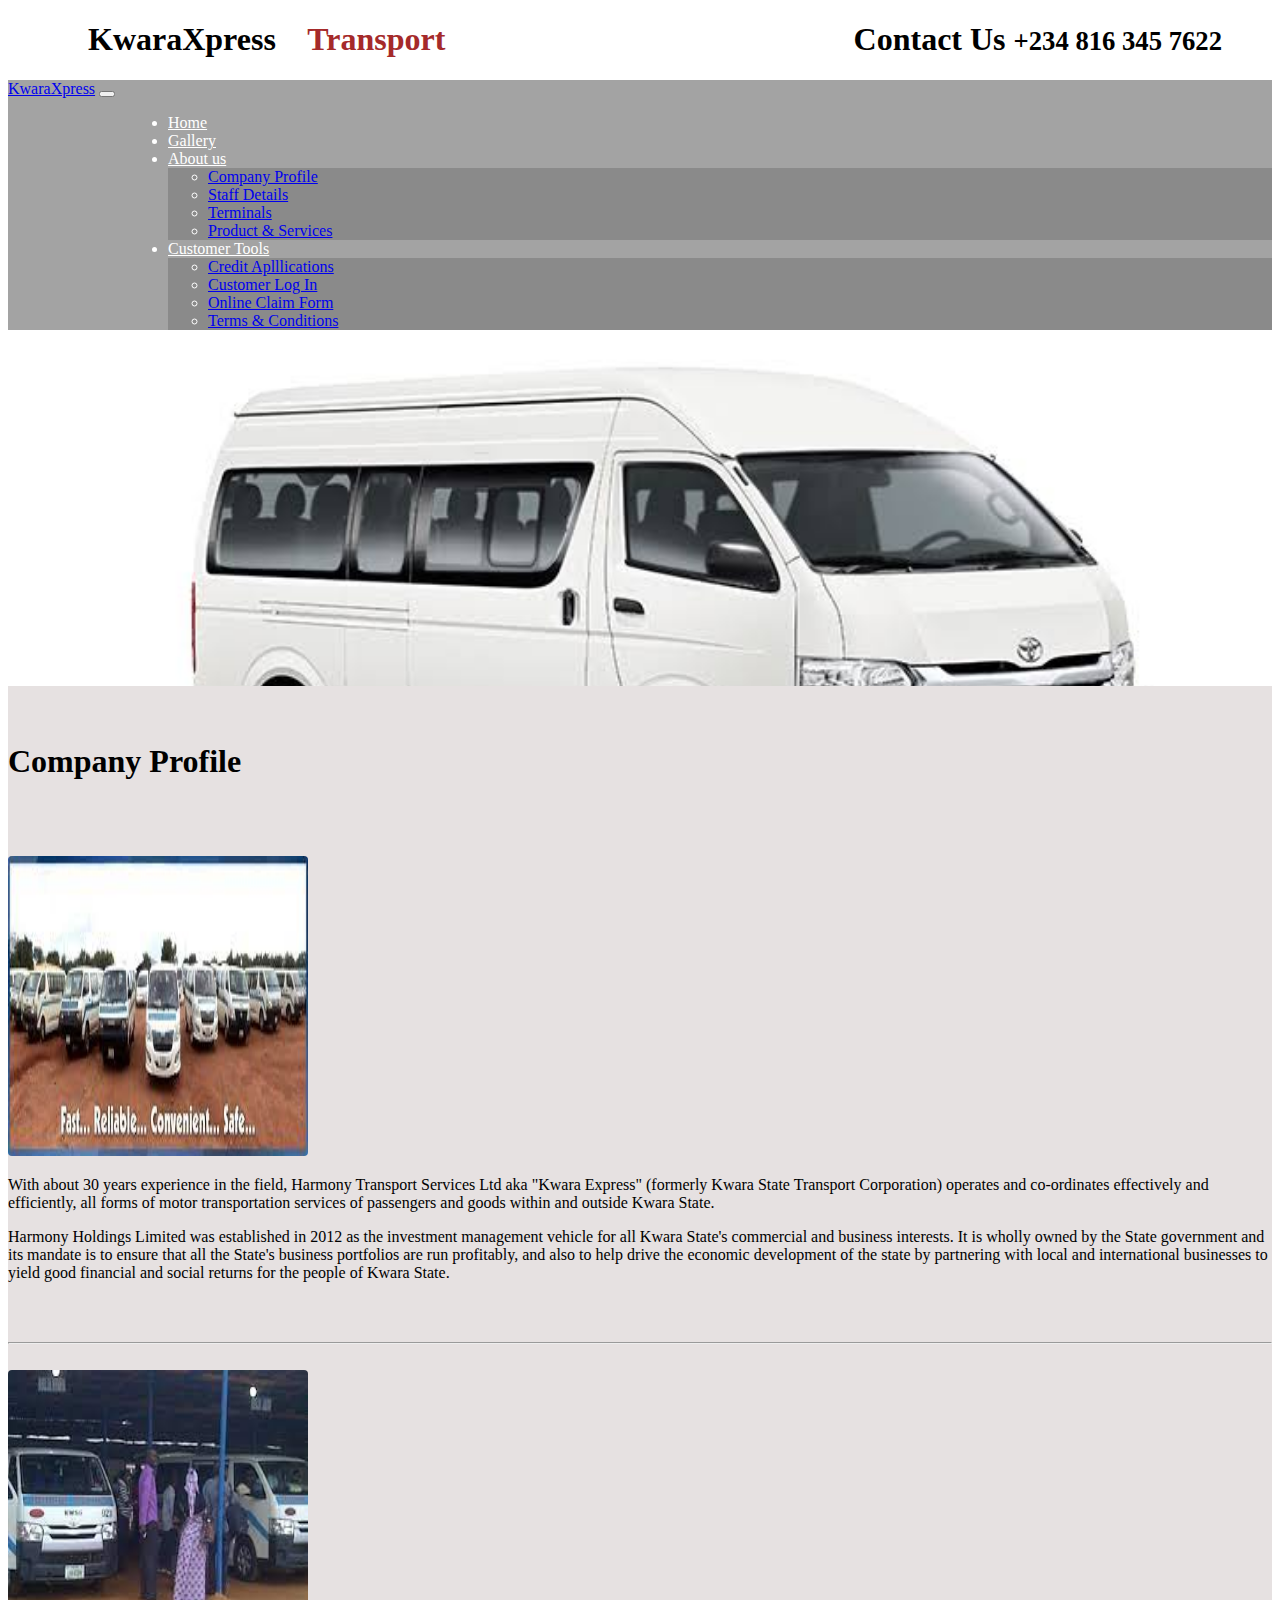
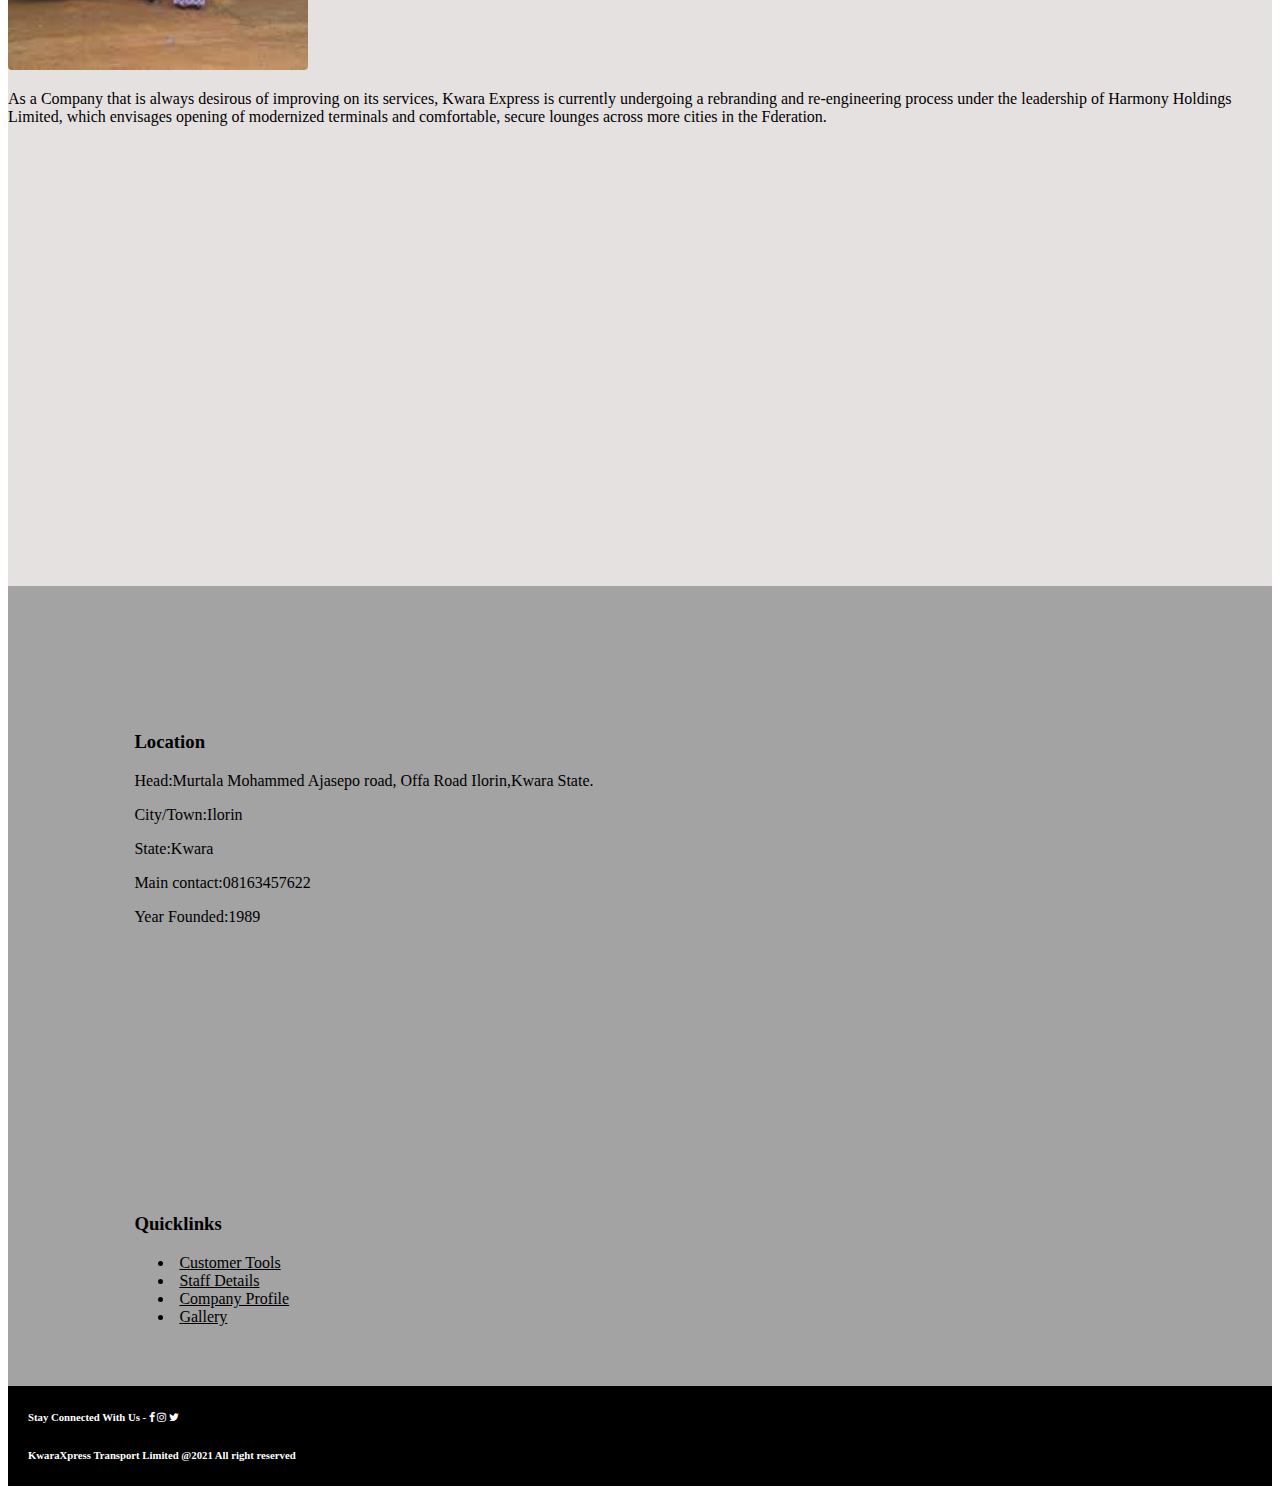
<file: companyprofile.html>
<!DOCTYPE html>
<html lang="en">
<head>
    <meta charset="UTF-8">
    <meta http-equiv="X-UA-Compatible" content="IE=edge">
    <meta name="viewport" content="width=device-width, initial-scale=1.0">
<title>KwaraXpress Transport</title>
<link rel="stylesheet" href="css/font-awesome-4.7.0/css/font-awesome.css">
<link rel="stylesheet" href="https://cdn.jsdelivr.net/npm/bootstrap@5.0.2/dist/css/bootstrap.min.css" integrity="sha384-EVSTQN3/azprG1Anm3QDgpJLIm9Nao0Yz1ztcQTwFspd3yD65VohhpuuCOmLASjC" crossorigin="anonymous">
<script src="https://cdn.jsdelivr.net/npm/bootstrap@5.0.2/dist/js/bootstrap.min.js" integrity="sha384-cVKIPhGWiC2Al4u+LWgxfKTRIcfu0JTxR+EQDz/bgldoEyl4H0zUF0QKbrJ0EcQF" crossorigin="anonymous"></script>

<style>
  .navbar{
    background-color:  rgba(128, 128, 128, 0.726);
  }
  .nav-item{
    margin-left: 120px;
    color: white; 
  }
  .nav-link{
     color: white;
  }
  .contact{
    margin-right:50px;
    float: right;
    margin-right: 50px;
  }
  .logo-text{
    margin-left: 80px;
    color: black;
  }
  .logo-text1{
    color:brown;
  }
  @media only screen and (max-width: 600px) {
    .top-nav{
      display: none;
    }
  }
  @media only screen and (max-width: 600px) {
    .footer-text{
      text-align: center;
    }
}
  .dropdown-menu{
    background-color: rgba(128, 128, 128, 0.726);
  }
  #sliderDiv{
    /* background-image: linear-gradient(to bottom, rgba(245,246,252,0.52),rgba(117,19,93,0.73)), url('pictures/tr1.jpg'); */
    background-image: url('pictures/wap_1.jpg');
    margin:auto;
    padding: 20px;
    width: 100%;
    height: 300px;
    object-fit: cover;
    background-repeat: no-repeat;
    background-size: cover;
}
.footer {
  height:100px;
  background-color:  black;
  color: white;
  overflow: hidden  !important;
}
.nav-ink{
     color: black;
     padding: 5px;
}
</style>
</head>
<body>
  <!--top nav-->
  <div class="top-nav">
      <h1 class="logo-text">KwaraXpress &nbsp;&nbsp;
        <span style="color:brown;">Transport</span>
        <span class="contact" >Contact Us <small class="text text-danger">+234 816 345 7622</small></span>
      </h1>
  </div>
  <!--second nav-->
  <nav class="navbar navbar-expand-lg navbar-light">
    <div class="container-fluid">
      <a class="navbar-brand" href="#">KwaraXpress</a>
      <button class="navbar-toggler" type="button" data-bs-toggle="collapse" data-bs-target="#navbarSupportedContent" aria-controls="navbarSupportedContent" aria-expanded="false" aria-label="Toggle navigation">
        <span class="navbar-toggler-icon"></span>
      </button>
      <div class="collapse navbar-collapse" id="navbarSupportedContent">
        <ul class="navbar-nav me-auto mb-2 mb-lg-0">
          <li class="nav-item">
            <a class="nav-link active" aria-current="page" href="Index.html" style="color: white;">Home</a>
          </li>
          <li class="nav-item">
            <a class="nav-link" href="Gallery.html" style="color: white;">Gallery</a>
          </li>
          <li class="nav-item dropdown">
            <a class="nav-link dropdown-toggle" href="#" id="navbarDropdown" style="color: white;" role="button" data-bs-toggle="dropdown" aria-expanded="false">
              About us
            </a>
            <ul class="dropdown-menu" aria-labelledby="navbarDropdown">
              <li><a class="dropdown-item" href="companyprofile.html">Company Profile</a></li>
              <li><a class="dropdown-item" href="staffdetails.html">Staff Details</a></li>
              <li><a class="dropdown-item" href="Terminals.html">Terminals</a></li>
              <li><a class="dropdown-item" href="products$services.html">Product & Services</a></li>
            </ul>
          </li>
          <li class="nav-item dropdown">
            <a class="nav-link dropdown-toggle" href="#" style="color: white;" id="navbarDropdown" role="button" data-bs-toggle="dropdown" aria-expanded="false">
              Customer Tools
            </a>
            <ul class="dropdown-menu" aria-labelledby="navbarDropdown">
              <li><a class="dropdown-item" href="#">Credit Aplllications</a></li>
              <li><a class="dropdown-item" href="#">Customer Log In</a></li>
              <li><a class="dropdown-item" href="#">Online Claim Form</a></li>
              <li><a class="dropdown-item" href="#">Terms & Conditions</a></li>
            </ul>
          </li>
        </ul>
      </div>
    </div>
  </nav>
  <!--second nav ends-->

 
  <section style="background-color: #79bff8;">
  <div class="col-12" id="sliderDiv">
      </div> 
</section>

<section style="background-color: rgb(230, 225, 225); height: 1500px; ">
  <div><br><br>
      <h1 class="text text-center">Company Profile</h1><br><br><br>
      <div class="container">
        <div class="row">
          <div class="col-lg-4">
                    <img src="pictures/kexpress.jfif" style="width: 300px; height: 300px; border-radius: 4px;">
                </div>
                <div class="col-lg-6">
                    <p>
                        With about 30 years experience in the field, Harmony Transport Services Ltd aka "Kwara Express" (formerly Kwara State Transport Corporation) operates and co-ordinates effectively and efficiently, all forms of motor transportation services of passengers and goods within and outside Kwara State.


                 <p>
                    Harmony Holdings Limited was established in 2012 as the investment management vehicle for all Kwara State's commercial and business interests. It is wholly owned by the State government and its mandate is to ensure that all the State's business portfolios are run profitably, and also to help drive the economic development of the state by partnering with local and international businesses to yield good financial and social returns for the people of Kwara State.
                    </p>
                   
                </div>
                </div><br><br>
                <hr style="background-color: black;"><br>
                <div class="row">
                    <div class="col-lg-4">
                        <img src="pictures/expre.jfif" style="height: 300px; width: 300px; border-radius: 4px;">
                   </div>
                           <div class="col-lg-6">
                    <p>
                      As a Company that is always desirous of improving on its services, Kwara Express is currently undergoing a rebranding and re-engineering process under the leadership of Harmony Holdings Limited, which envisages opening of modernized terminals and comfortable, secure lounges across more cities in the Fderation.      </p>
              </p>
                      </div>
   </div>
   </section>
   <section style="background-color: rgba(128, 128, 128, 0.726); height: 800px; overflow: hidden;">
    <div class="container">
      <div class="row">
        <div class=" col-lg-4  col-md-6 col-sm-12" style="padding: 10%;">
          <h3>Location</h3>
            <p>Head:Murtala Mohammed Ajasepo road, Offa Road Ilorin,Kwara State.</p>
            <p>City/Town:Ilorin </p>
            <p>State:Kwara</p>
            <p>Main contact:08163457622</p>
            <p>Year Founded:1989
        </div>
        <div class=" col-lg-4  col-md-6 col-sm-12" style="padding: 10%;">
          <h3>Quicklinks</h3>
          <ul>
            <li><a class="nav-ink" href="#">Customer Tools</a></li>
            <li><a class="nav-ink" href="staffdetails.html">Staff Details</a></li>
            <li><a class="nav-ink" href="companyprofile.html">Company Profile</a></li>
            <li><a class="nav-ink" href="Gallery.html">Gallery</a></li>
          </ul>
        </div>
        <div  class=" col-lg-4  col-md-6 col-sm-12" style="padding: 10%">
          <h3>Supported Payment Method</h3>
          <img src="pictures/card.jpg" style="height: 150px; width: 250px;">
        </div>
      </div>
    </div>
  </section>
  
   <!--footer-->
   <footer class="footer" >
    <div class="Container">
      <div class="row" style="margin: 20px;">
        <div class="col-12 col-lg-6 col-md-6">
          <h6 class="footer-text">Stay Connected With Us -
            <span><i class="fa fa-facebook"></i></span>
        <span><i class="fa fa-instagram"></i></span>
        <span><i class="fa fa-twitter"></i></span>
        </h6>
        </div>
        <div class="col-12 col-lg-6 col-md-6">
          <h6 class="footer-text">KwaraXpress Transport Limited @2021 All right reserved</h5>
        </div>
      </div>
    </div>
  </footer>
</body>
</html>
</file>
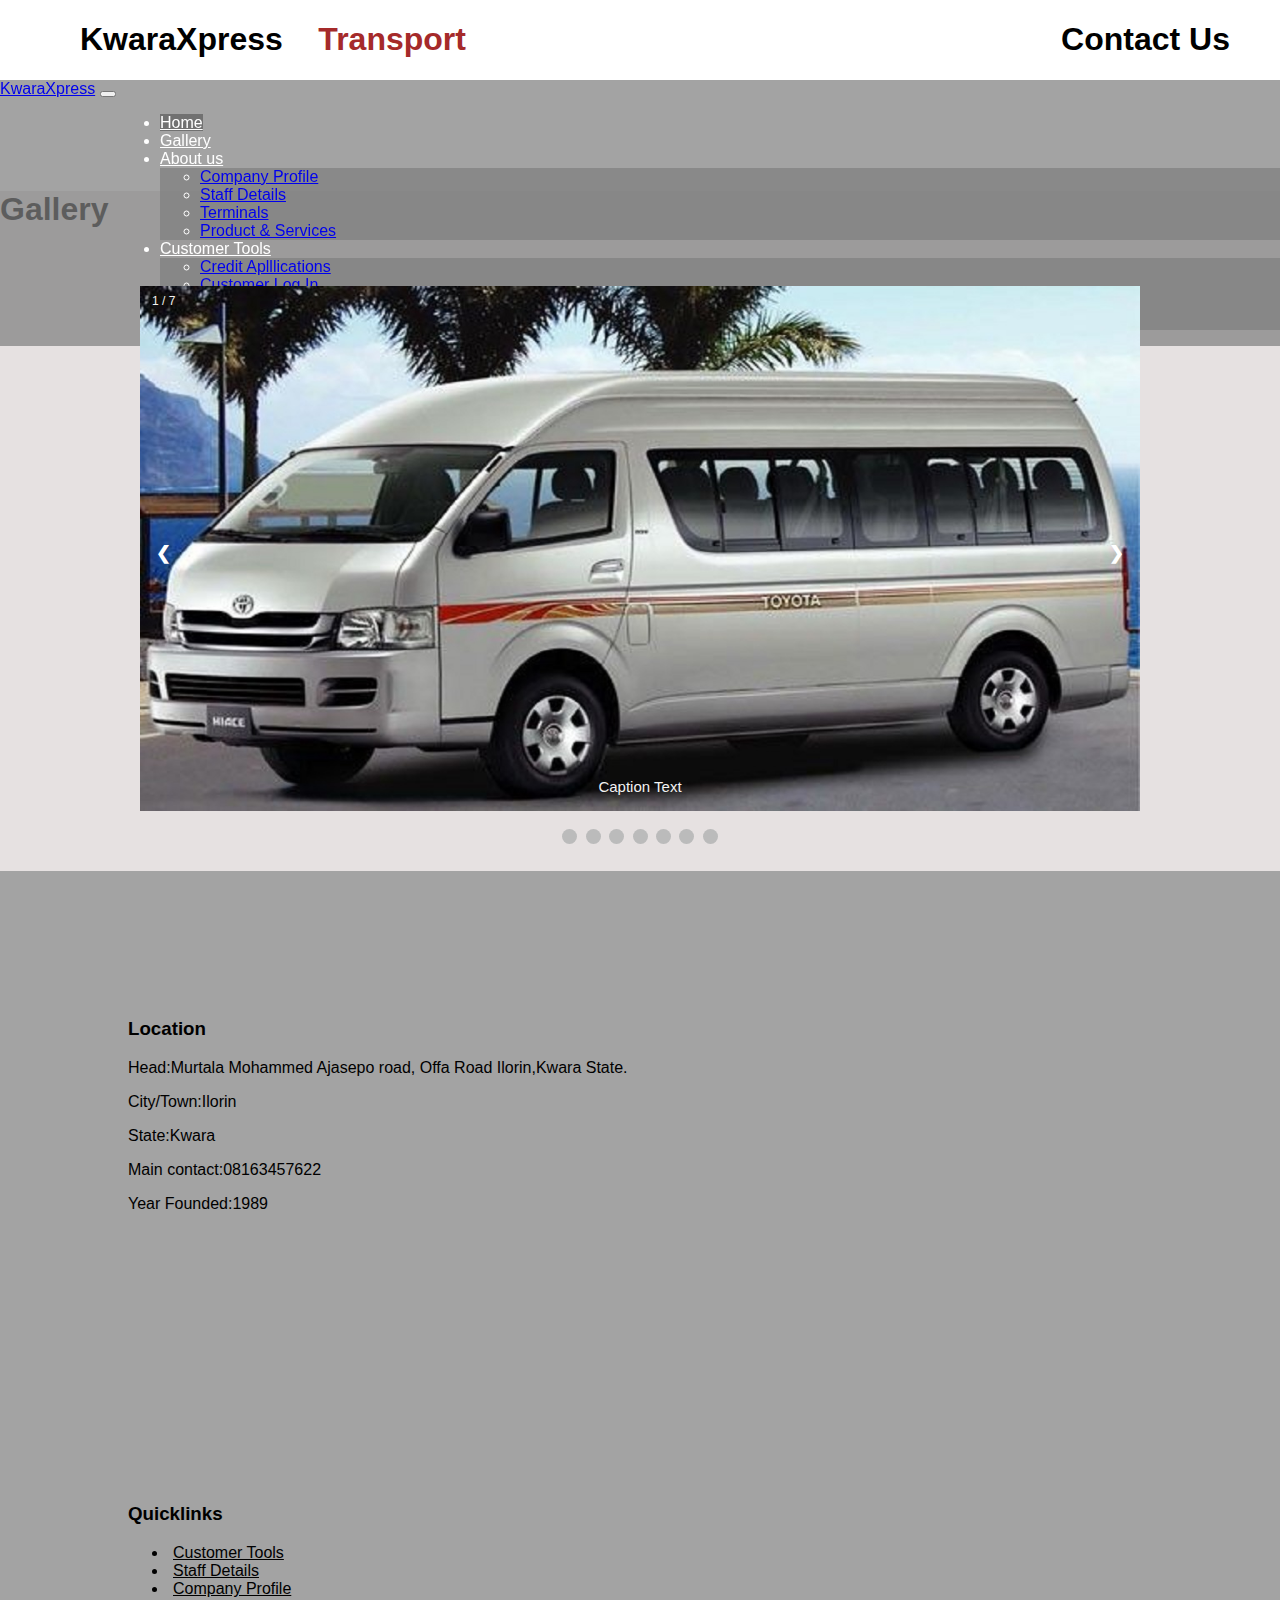
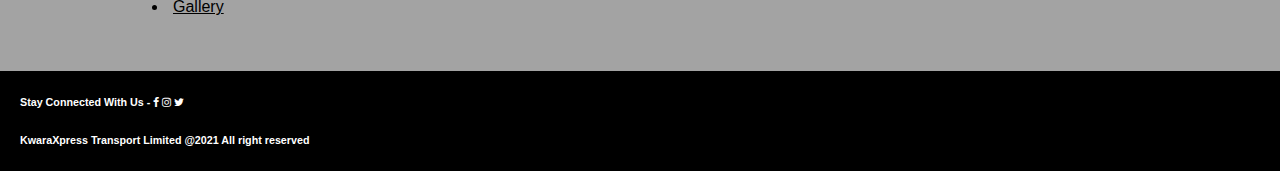
<file: Gallery.html>
<!DOCTYPE html>
<html lang="en">
<head>
    <meta charset="UTF-8">
    <meta http-equiv="X-UA-Compatible" content="IE=edge">
    <meta name="viewport" content="width=device-width, initial-scale=1.0">
<title>KwaraXpress Transport</title>
<link rel="stylesheet" href="css/font-awesome-4.7.0/css/font-awesome.css">
<link rel="stylesheet" href="https://cdn.jsdelivr.net/npm/bootstrap@5.0.2/dist/css/bootstrap.min.css" integrity="sha384-EVSTQN3/azprG1Anm3QDgpJLIm9Nao0Yz1ztcQTwFspd3yD65VohhpuuCOmLASjC" crossorigin="anonymous">
<script src="https://cdn.jsdelivr.net/npm/bootstrap@5.0.2/dist/js/bootstrap.min.js" integrity="sha384-cVKIPhGWiC2Al4u+LWgxfKTRIcfu0JTxR+EQDz/bgldoEyl4H0zUF0QKbrJ0EcQF" crossorigin="anonymous"></script>

<style>
  .navbar{
    background-color:  rgba(128, 128, 128, 0.726);
    position: fixed;
    width: 100%;
  }
  .nav-item{
    margin-left: 120px;
    color: white; 
  }
  .nav-link{
     color: white;
  }
  .contact{
    margin-right:50px;
    float: right;
    margin-right: 50px; 
  }
  .logo-text{
    margin-left: 80px;
    color: black;
  }
  .logo-text1{
    color:brown;
  }
  @media only screen and (max-width: 600px) {
    .top-nav{
      display: none;
    }
  }
  @media only screen and (max-width: 600px) {
    .footer-text{
      text-align: center;
    }
}
  .dropdown-menu{
    background-color: rgba(128, 128, 128, 0.726);
  }
.footer {
  height:100px;
  background-color:  black;
  color: white;
  overflow: hidden  !important;
}
.nav-ink{
     color: black;
     padding: 5px;
}
.best-section{
  padding: 20px;
  height: 250px;
  border-radius: 20px;
  width: 100px;
}

* {box-sizing: border-box}
body {font-family: Verdana, sans-serif; margin:0}
.mySlides {display: none}
img {vertical-align: middle;}

/* Slideshow container */
.slideshow-container {
  max-width: 1000px;
  position: relative;
  margin: auto;
}

/* Next & previous buttons */
.prev, .next {
  cursor: pointer;
  position: absolute;
  top: 50%;
  width: auto;
  padding: 16px;
  margin-top: -22px;
  color: white;
  font-weight: bold;
  font-size: 18px;
  transition: 0.6s ease;
  border-radius: 0 3px 3px 0;
  user-select: none;
}

/* Position the "next button" to the right */
.next {
  right: 0;
  border-radius: 3px 0 0 3px;
}

/* On hover, add a black background color with a little bit see-through */
.prev:hover, .next:hover {
  background-color: rgba(0,0,0,0.8);
}

/* Caption text */
.text {
  color: #f2f2f2;
  font-size: 15px;
  padding: 8px 12px;
  position: absolute;
  bottom: 8px;
  width: 100%;
  text-align: center;
}

/* Number text (1/3 etc) */
.numbertext {
  color: #f2f2f2;
  font-size: 12px;
  padding: 8px 12px;
  position: absolute;
  top: 0;
}

/* The dots/bullets/indicators */
.dot {
  cursor: pointer;
  height: 15px;
  width: 15px;
  margin: 0 2px;
  background-color: #bbb;
  border-radius: 50%;
  display: inline-block;
  transition: background-color 0.6s ease;
}

.active, .dot:hover {
  background-color: #717171;
}

/* Fading animation */
.fade {
  -webkit-animation-name: fade;
  -webkit-animation-duration: 1.5s;
  animation-name: fade;
  animation-duration: 1.5s;
}

@-webkit-keyframes fade {
  from {opacity: .4} 
  to {opacity: 1}
}

@keyframes fade {
  from {opacity: .4} 
  to {opacity: 1}
}

/* On smaller screens, decrease text size */
@media only screen and (max-width: 300px) {
  .prev, .next,.text {font-size: 11px}
}
</style>
</head>
<body>
  <!--top nav-->
  <div class="top-nav">
    <h1 class="logo-text">KwaraXpress &nbsp;&nbsp;
      <span style="color:brown;">Transport</span>
      <span class="contact" >Contact Us <small class="text text-danger">+234 816 345 7622</small></span>
    </h1>
  </div>
  <!--second nav-->
  <nav class="navbar navbar-expand-lg navbar-light">
    <div class="container-fluid">
      <a class="navbar-brand" href="#">KwaraXpress</a>
      <button class="navbar-toggler" type="button" data-bs-toggle="collapse" data-bs-target="#navbarSupportedContent" aria-controls="navbarSupportedContent" aria-expanded="false" aria-label="Toggle navigation">
        <span class="navbar-toggler-icon"></span>
      </button>
      <div class="collapse navbar-collapse" id="navbarSupportedContent">
        <ul class="navbar-nav me-auto mb-2 mb-lg-0">
          <li class="nav-item">
            <a class="nav-link active" aria-current="page" href="Index.html" style="color: white;">Home</a>
          </li>
          <li class="nav-item">
            <a class="nav-link" href="Gallery.html" style="color: white;">Gallery</a>
          </li>
          <li class="nav-item dropdown">
            <a class="nav-link dropdown-toggle" href="#" id="navbarDropdown" style="color: white;" role="button" data-bs-toggle="dropdown" aria-expanded="false">
              About us
            </a>
            <ul class="dropdown-menu" aria-labelledby="navbarDropdown">
              <li><a class="dropdown-item" href="companyprofile.html">Company Profile</a></li>
              <li><a class="dropdown-item" href="staffdetails.html">Staff Details</a></li>
              <li><a class="dropdown-item" href="Terminals.html">Terminals</a></li>
              <li><a class="dropdown-item" href="products$services.html">Product & Services</a></li>
            </ul>
          </li>
          <li class="nav-item dropdown">
            <a class="nav-link dropdown-toggle" href="#" style="color: white;" id="navbarDropdown" role="button" data-bs-toggle="dropdown" aria-expanded="false">
              Customer Tools
            </a>
            <ul class="dropdown-menu" aria-labelledby="navbarDropdown">
              <li><a class="dropdown-item" href="#">Credit Aplllications</a></li>
              <li><a class="dropdown-item" href="#">Customer Log In</a></li>
              <li><a class="dropdown-item" href="#">Online Claim Form</a></li>
              <li><a class="dropdown-item" href="#">Terms & Conditions</a></li>
            </ul>
          </li>
        </ul>
      </div>
    </div>
  </nav>
  <br><br><br><br><br>
  <!--second nav ends-->
<section style="background-color: rgb(230, 225, 225); height: 680px;">
  <h1 class="text1 text-center">Gallery</h1><br><br>
  <div class="slideshow-container">

    <div class="mySlides fade">
      <div class="numbertext">1 / 7</div>
      <img src="pictures/wap7.jpg" style="width:100%; height: 50%;">
      <div class="text">Caption Text</div>
    </div>
    
    <div class="mySlides fade">
      <div class="numbertext">2 / 7</div>
      <img src="pictures/wap8.jpg" style="width:100%; height: 50%;">
      <div class="text">Caption Two</div>
    </div>
    
    <div class="mySlides fade">
      <div class="numbertext">3 / 7</div>
      <img src="pictures/wap_1.jpg" style="width:100%; height: 50%;">
      <div class="text">Caption Three</div>
    </div>

    <div class="mySlides fade">
      <div class="numbertext">4 / 7</div>
      <img src="pictures/ke.jpg" style="width:100%; height: 50%;">
      <div class="text">Caption Four</div>
    </div>

    <div class="mySlides fade">
      <div class="numbertext">5 / 7</div>
      <img src="pictures/big.jpg" style="width:100%; height: 80%;">
      <div class="text">Caption Five</div>
    </div>

    <div class="mySlides fade">
      <div class="numbertext">6 / 7</div>
      <img src="pictures/girl.jpg" style="width:100%; height: 80%;">
      <div class="text">Caption Six</div>
    </div>

    <div class="mySlides fade">
      <div class="numbertext">7 / 7</div>
      <img src="pictures/bigg.jpg" style="width:100%; height: 80%;">
      <div class="text">Caption Seven</div>
    </div>
    
    <a class="prev" onclick="plusSlides(-2)">&#10094;</a>
    <a class="next" onclick="plusSlides(3)">&#10095;</a>
    
    </div>
    <br>
    
    <div style="text-align:center">
      <span class="dot" onclick="currentSlide(1)"></span> 
      <span class="dot" onclick="currentSlide(2)"></span> 
      <span class="dot" onclick="currentSlide(3)"></span> 
      <span class="dot" onclick="currentSlide(4)"></span> 
      <span class="dot" onclick="currentSlide(5)"></span> 
      <span class="dot" onclick="currentSlide(6)"></span> 
      <span class="dot" onclick="currentSlide(7)"></span> 
    </div>
</section>
    
    <script>
    /*var slideIndex = 1;
    showSlides(slideIndex);
    
    function plusSlides(n) {
      showSlides(slideIndex += n);
    }
    
    function currentSlide(n) {
      showSlides(slideIndex = n);
    }
    
    function showSlides(n) {
      var i;
      var slides = document.getElementsByClassName("mySlides");
      var dots = document.getElementsByClassName("dot");
      if (n > slides.length) {slideIndex = 1}    
      if (n < 1) {slideIndex = slides.length}
      for (i = 0; i < slides.length; i++) {
          slides[i].style.display = "none";  
      }
      for (i = 0; i < dots.length; i++) {
          dots[i].className = dots[i].className.replace(" active", "");
      }
      slides[slideIndex-1].style.display = "block";  
      dots[slideIndex-1].className += " active";
    }*/
    var slideIndex = 0;
    showSlides();
    
    function showSlides() {
      var i;
      var slides = document.getElementsByClassName("mySlides");
      for (i = 0; i < slides.length; i++) {
        slides[i].style.display = "none";
      }
      slideIndex++;
      if (slideIndex > slides.length) {slideIndex = 1}
      slides[slideIndex-1].style.display = "block";
      setTimeout(showSlides, 2000); // Change image every 2 seconds
    }
    </script>
    
  

</section>





 <section style="background-color: rgba(128, 128, 128, 0.726); height: 800px; overflow: hidden;">
    <div class="container">
      <div class="row">
        <div class=" col-lg-4  col-md-6 col-sm-12" style="padding: 10%;">
          <h3>Location</h3>
            <p>Head:Murtala Mohammed Ajasepo road, Offa Road Ilorin,Kwara State.</p>
            <p>City/Town:Ilorin </p>
            <p>State:Kwara</p>
            <p>Main contact:08163457622</p>
            <p>Year Founded:1989
        </div>
        <div class=" col-lg-4  col-md-6 col-sm-12" style="padding: 10%;">
          <h3>Quicklinks</h3>
          <ul>
            <li><a class="nav-ink" href="#">Customer Tools</a></li>
            <li><a class="nav-ink" href="staffdetails.html">Staff Details</a></li>
            <li><a class="nav-ink" href="companyprofile.html">Company Profile</a></li>
            <li><a class="nav-ink" href="Gallery.html">Gallery</a></li>
          </ul>
        </div>
        <div  class=" col-lg-4  col-md-6 col-sm-12" style="padding: 10%">
          <h3>Supported Payment Method</h3>
          <img src="pictures/card.jpg" style="height: 150px; width: 250px;">
        </div>
      </div>
    </div>
  </section>
  
   <!--footer-->
   <footer class="footer" >
    <div class="Container">
      <div class="row" style="margin: 20px;">
        <div class="col-12 col-lg-6 col-md-6">
          <h6 class="footer-text">Stay Connected With Us -
            <span><i class="fa fa-facebook"></i></span>
        <span><i class="fa fa-instagram"></i></span>
        <span><i class="fa fa-twitter"></i></span>
        </h6>
        </div>
        <div class="col-12 col-lg-6 col-md-6">
          <h6 class="footer-text">KwaraXpress Transport Limited @2021 All right reserved</h5>
        </div>
      </div>
    </div>
  </footer>
</body>
</html>
</file>
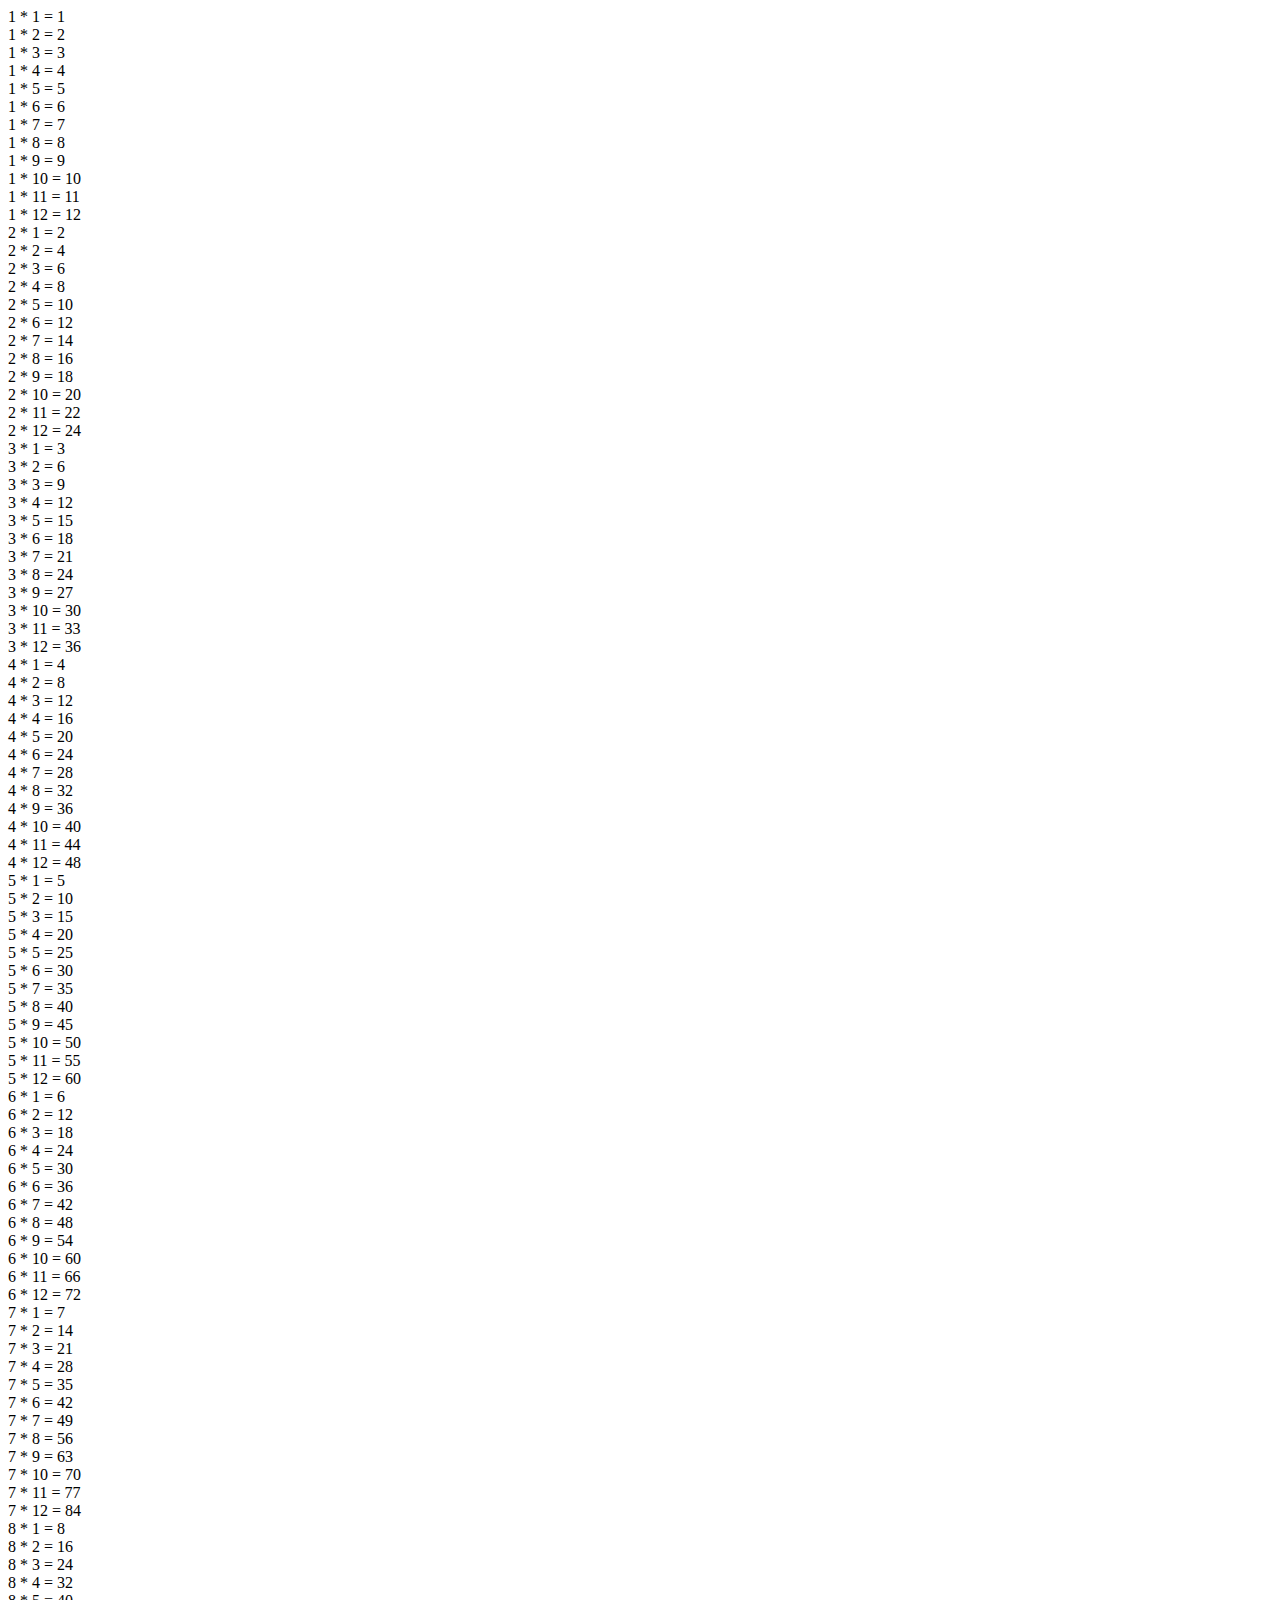
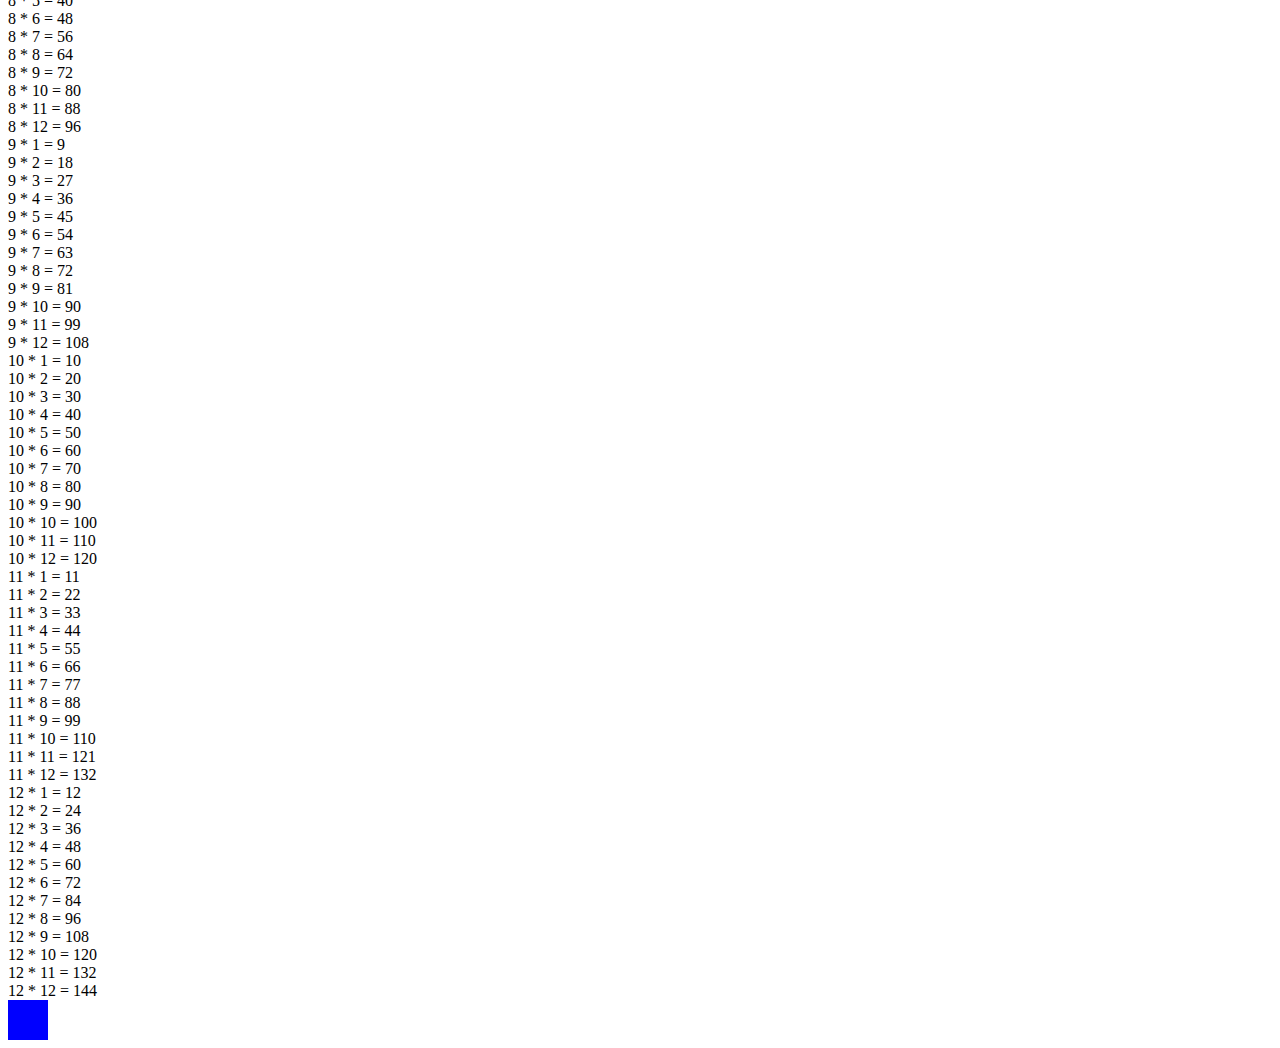
<file: loop.html>
<!DOCTYPE html>
<html lang="en">
<head>
    <meta charset="UTF-8">
    <meta http-equiv="X-UA-Compatible" content="IE=edge">
    <meta name="viewport" content="width=device-width, initial-scale=1.0">
    <title>Loop</title>
</head>
<script src="js/main.js"></script>
<body onload="animateDiv()">
    <div id="aniDiv" style="width: 40px; height:40px;background-color:blue"></div>

</body>
</html>
</file>
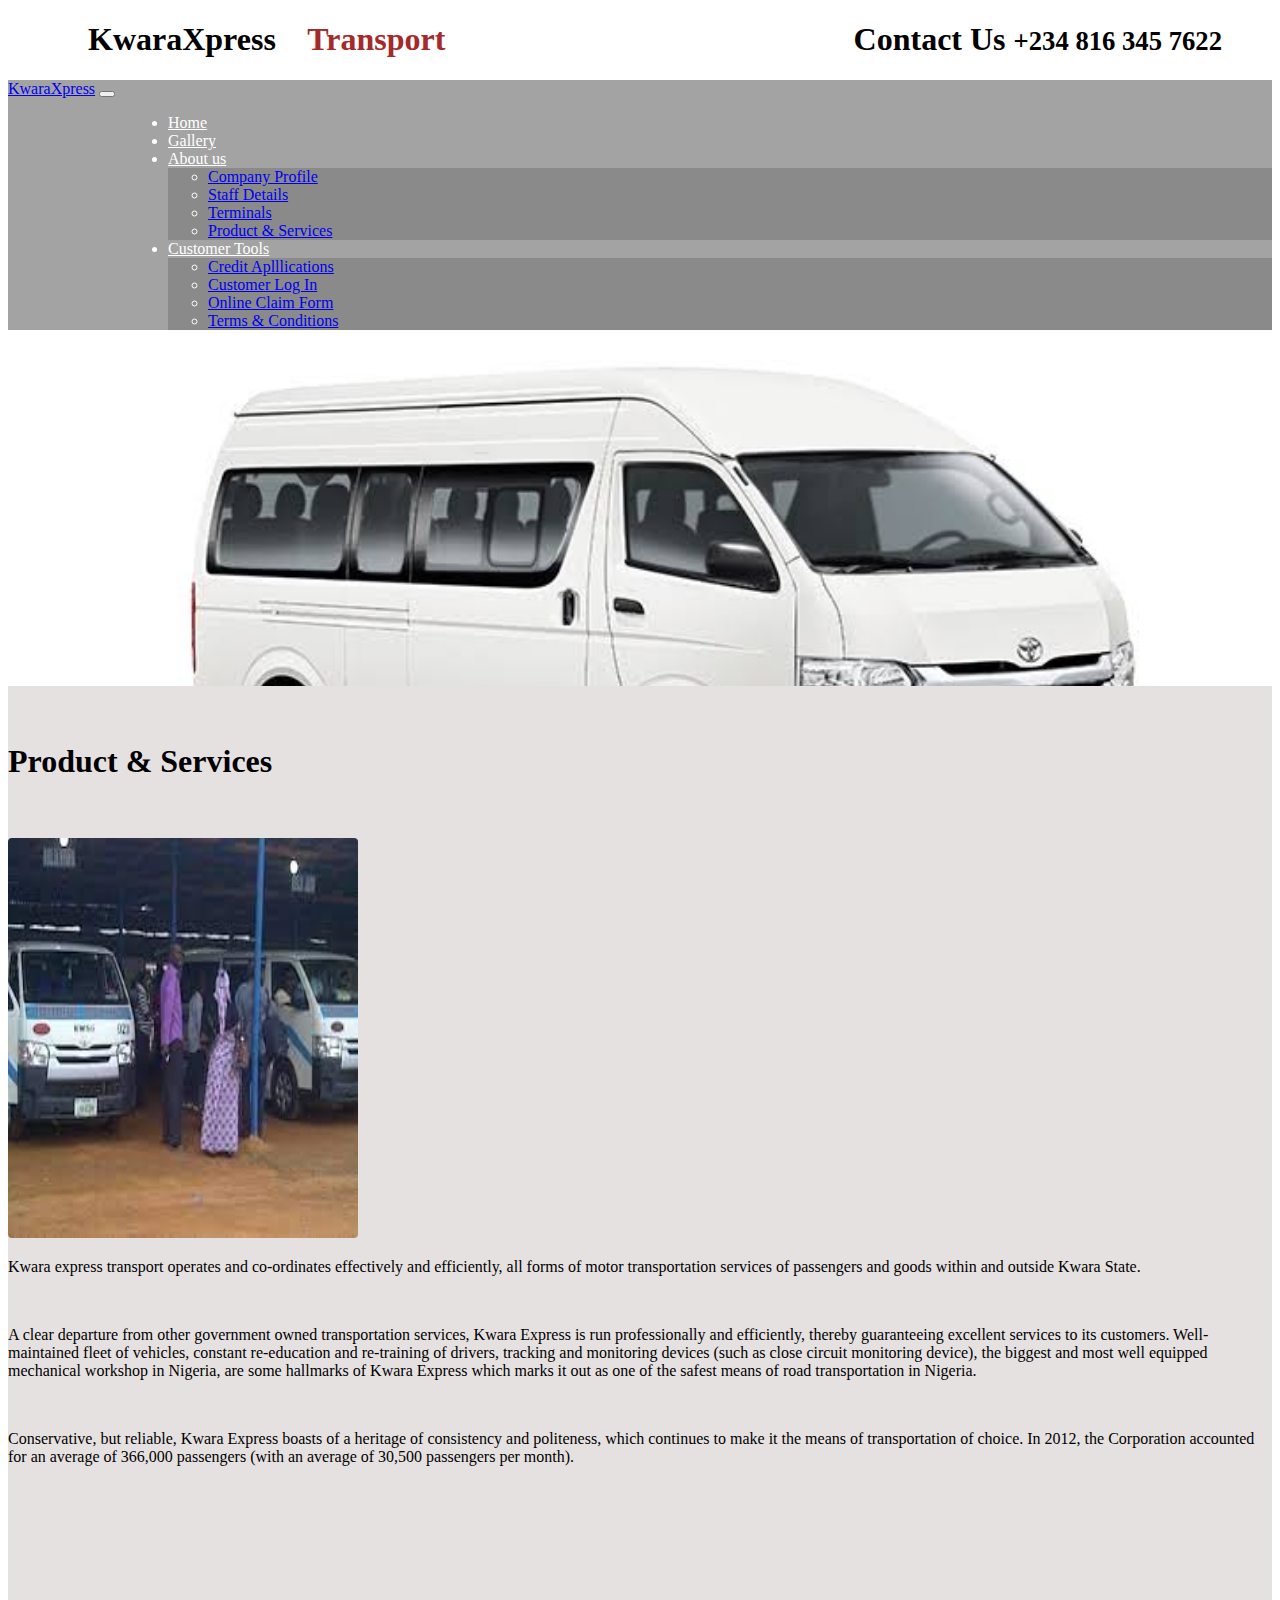
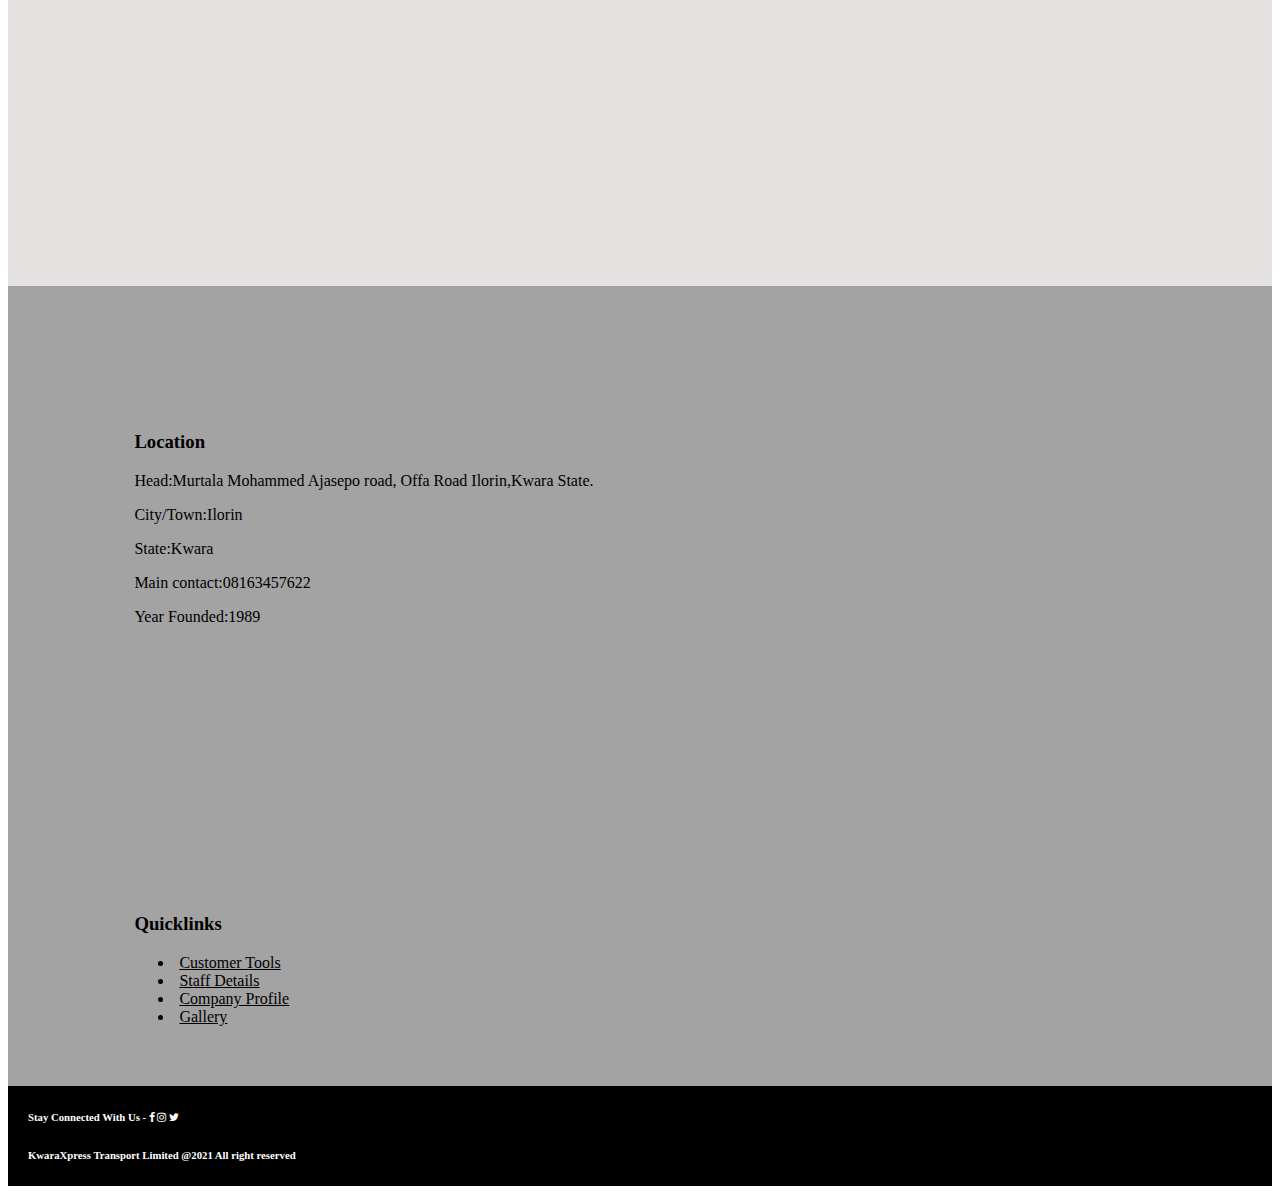
<file: products$services.html>
<!DOCTYPE html>
<html lang="en">
<head>
    <meta charset="UTF-8">
    <meta http-equiv="X-UA-Compatible" content="IE=edge">
    <meta name="viewport" content="width=device-width, initial-scale=1.0">
<title>KwaraXpress Transport</title>
<link rel="stylesheet" href="css/font-awesome-4.7.0/css/font-awesome.css">
<link rel="stylesheet" href="https://cdn.jsdelivr.net/npm/bootstrap@5.0.2/dist/css/bootstrap.min.css" integrity="sha384-EVSTQN3/azprG1Anm3QDgpJLIm9Nao0Yz1ztcQTwFspd3yD65VohhpuuCOmLASjC" crossorigin="anonymous">
<script src="https://cdn.jsdelivr.net/npm/bootstrap@5.0.2/dist/js/bootstrap.min.js" integrity="sha384-cVKIPhGWiC2Al4u+LWgxfKTRIcfu0JTxR+EQDz/bgldoEyl4H0zUF0QKbrJ0EcQF" crossorigin="anonymous"></script>

<style>
  .navbar{
    background-color:  rgba(128, 128, 128, 0.726);
  }
  .nav-item{
    margin-left: 120px;
    color: white; 
  }
  .nav-link{
     color: white;
  }
  .contact{
    margin-right:50px;
    float: right;
    margin-right: 50px;
  }
  .logo-text{
    margin-left: 80px;
    color: black;
  }
  .logo-text1{
    color:brown;
  }
  @media only screen and (max-width: 600px) {
    .top-nav{
      display: none;
    }
  }
  @media only screen and (max-width: 600px) {
    .footer-text{
      text-align: center;
    }
}
  .dropdown-menu{
    background-color: rgba(128, 128, 128, 0.726);
  }
  #sliderDiv{
    /* background-image: linear-gradient(to bottom, rgba(245,246,252,0.52),rgba(117,19,93,0.73)), url('pictures/tr1.jpg'); */
    background-image: url('pictures/wap_1.jpg');
    margin:auto;
    padding: 20px;
    width: 100%;
    height: 300px;
    object-fit: cover;
    background-repeat: no-repeat;
    background-size: cover;
}
.footer {
  height:100px;
  background-color:  black;
  color: white;
  overflow: hidden  !important;
}
.nav-ink{
     color: black;
     padding: 5px;
}
</style>
</head>
<body>
  <!--top nav-->
  <div class="top-nav">
      <h1 class="logo-text">KwaraXpress &nbsp;&nbsp;
        <span style="color:brown;">Transport</span>
        <span class="contact" >Contact Us <small class="text text-danger">+234 816 345 7622</small></span>
      </h1>
  </div>
  <!--second nav-->
  <nav class="navbar navbar-expand-lg navbar-light">
    <div class="container-fluid">
      <a class="navbar-brand" href="#">KwaraXpress</a>
      <button class="navbar-toggler" type="button" data-bs-toggle="collapse" data-bs-target="#navbarSupportedContent" aria-controls="navbarSupportedContent" aria-expanded="false" aria-label="Toggle navigation">
        <span class="navbar-toggler-icon"></span>
      </button>
      <div class="collapse navbar-collapse" id="navbarSupportedContent">
        <ul class="navbar-nav me-auto mb-2 mb-lg-0">
          <li class="nav-item">
            <a class="nav-link active" aria-current="page" href="Index.html" style="color: white;">Home</a>
          </li>
          <li class="nav-item">
            <a class="nav-link" href="Gallery.html" style="color: white;">Gallery</a>
          </li>
          <li class="nav-item dropdown">
            <a class="nav-link dropdown-toggle" href="#" id="navbarDropdown" style="color: white;" role="button" data-bs-toggle="dropdown" aria-expanded="false">
              About us
            </a>
            <ul class="dropdown-menu" aria-labelledby="navbarDropdown">
              <li><a class="dropdown-item" href="companyprofile.html">Company Profile</a></li>
              <li><a class="dropdown-item" href="staffdetails.html">Staff Details</a></li>
              <li><a class="dropdown-item" href="Terminals.html">Terminals</a></li>
              <li><a class="dropdown-item" href="products$services.html">Product & Services</a></li>
            </ul>
          </li>
          <li class="nav-item dropdown">
            <a class="nav-link dropdown-toggle" href="#" style="color: white;" id="navbarDropdown" role="button" data-bs-toggle="dropdown" aria-expanded="false">
              Customer Tools
            </a>
            <ul class="dropdown-menu" aria-labelledby="navbarDropdown">
              <li><a class="dropdown-item" href="#">Credit Aplllications</a></li>
              <li><a class="dropdown-item" href="#">Customer Log In</a></li>
              <li><a class="dropdown-item" href="#">Online Claim Form</a></li>
              <li><a class="dropdown-item" href="#">Terms & Conditions</a></li>
            </ul>
          </li>
        </ul>
      </div>
    </div>
  </nav>
  <!--second nav ends-->

  <section>
    <div class="container" >
      <div class="col-12" id="sliderDiv">
      </div> 
  </div>
</section>

<section style="background-color: rgb(230, 225, 225); height: 1200px; ">
  <div ><br><br>
      <h1 class="text text-center">Product & Services</h1><br><br>
      <div class="container">
        <div class="row">
            <div class="col-lg-4" >
                <img src="pictures/expre.jfif" style="height: 400px; width: 350px; border-radius: 4px;">
            </div>
            <div class="col-lg-6" >
                <p>
                    Kwara express transport operates and co-ordinates effectively and efficiently, all forms of motor transportation services of passengers and goods within and outside Kwara State.
                </p><br>
                <p>
                    A clear departure from other government owned transportation services, Kwara Express is run professionally and efficiently, thereby guaranteeing excellent services to its customers. Well-maintained fleet of vehicles, constant re-education and re-training of drivers, tracking and monitoring devices (such as close circuit monitoring device), the biggest and most well equipped mechanical workshop in Nigeria, are some hallmarks of Kwara Express which marks it out as one of the safest means of road transportation in Nigeria.
                </p><br>
                <p >
                    Conservative, but reliable, Kwara Express boasts of a heritage of consistency and politeness, which continues to make it the means of transportation of choice. In 2012, the Corporation accounted for an average of 366,000 passengers (with an average of 30,500 passengers per month).
            </div>
            </div>
            </div>
            </div>
            </section>

            <section style="background-color: rgba(128, 128, 128, 0.726); height: 800px; overflow: hidden;">
  <div class="container">
    <div class="row">
      <div class=" col-lg-4  col-md-6 col-sm-12" style="padding: 10%;">
        <h3>Location</h3>
          <p>Head:Murtala Mohammed Ajasepo road, Offa Road Ilorin,Kwara State.</p>
          <p>City/Town:Ilorin </p>
          <p>State:Kwara</p>
          <p>Main contact:08163457622</p>
          <p>Year Founded:1989
      </div>
      <div class=" col-lg-4  col-md-6 col-sm-12" style="padding: 10%;">
        <h3>Quicklinks</h3>
        <ul>
          <li><a class="nav-ink" href="#">Customer Tools</a></li>
          <li><a class="nav-ink" href="staffdetails.html">Staff Details</a></li>
          <li><a class="nav-ink" href="companyprofile.html">Company Profile</a></li>
          <li><a class="nav-ink" href="Gallery.html">Gallery</a></li>
        </ul>
      </div>
      <div  class=" col-lg-4  col-md-6 col-sm-12" style="padding: 10%">
        <h3>Supported Payment Method</h3>
        <img src="pictures/card.jpg" style="height: 150px; width: 250px;">
      </div>
    </div>
  </div>
</section>

            <footer class="footer" >
              <div class="Container">
                <div class="row" style="margin: 20px;">
                  <div class="col-12 col-lg-6 col-md-6">
                    <h6 class="footer-text">Stay Connected With Us -
                      <span><i class="fa fa-facebook"></i></span>
        <span><i class="fa fa-instagram"></i></span>
        <span><i class="fa fa-twitter"></i></span>
        </h6>
                  </div>
                  <div class="col-12 col-lg-6 col-md-6">
                    <h6 class="footer-text">KwaraXpress Transport Limited @2021 All right reserved</h5>
                  </div>
                </div>
              </div>
            </footer>
            </body>
            </html>
</file>
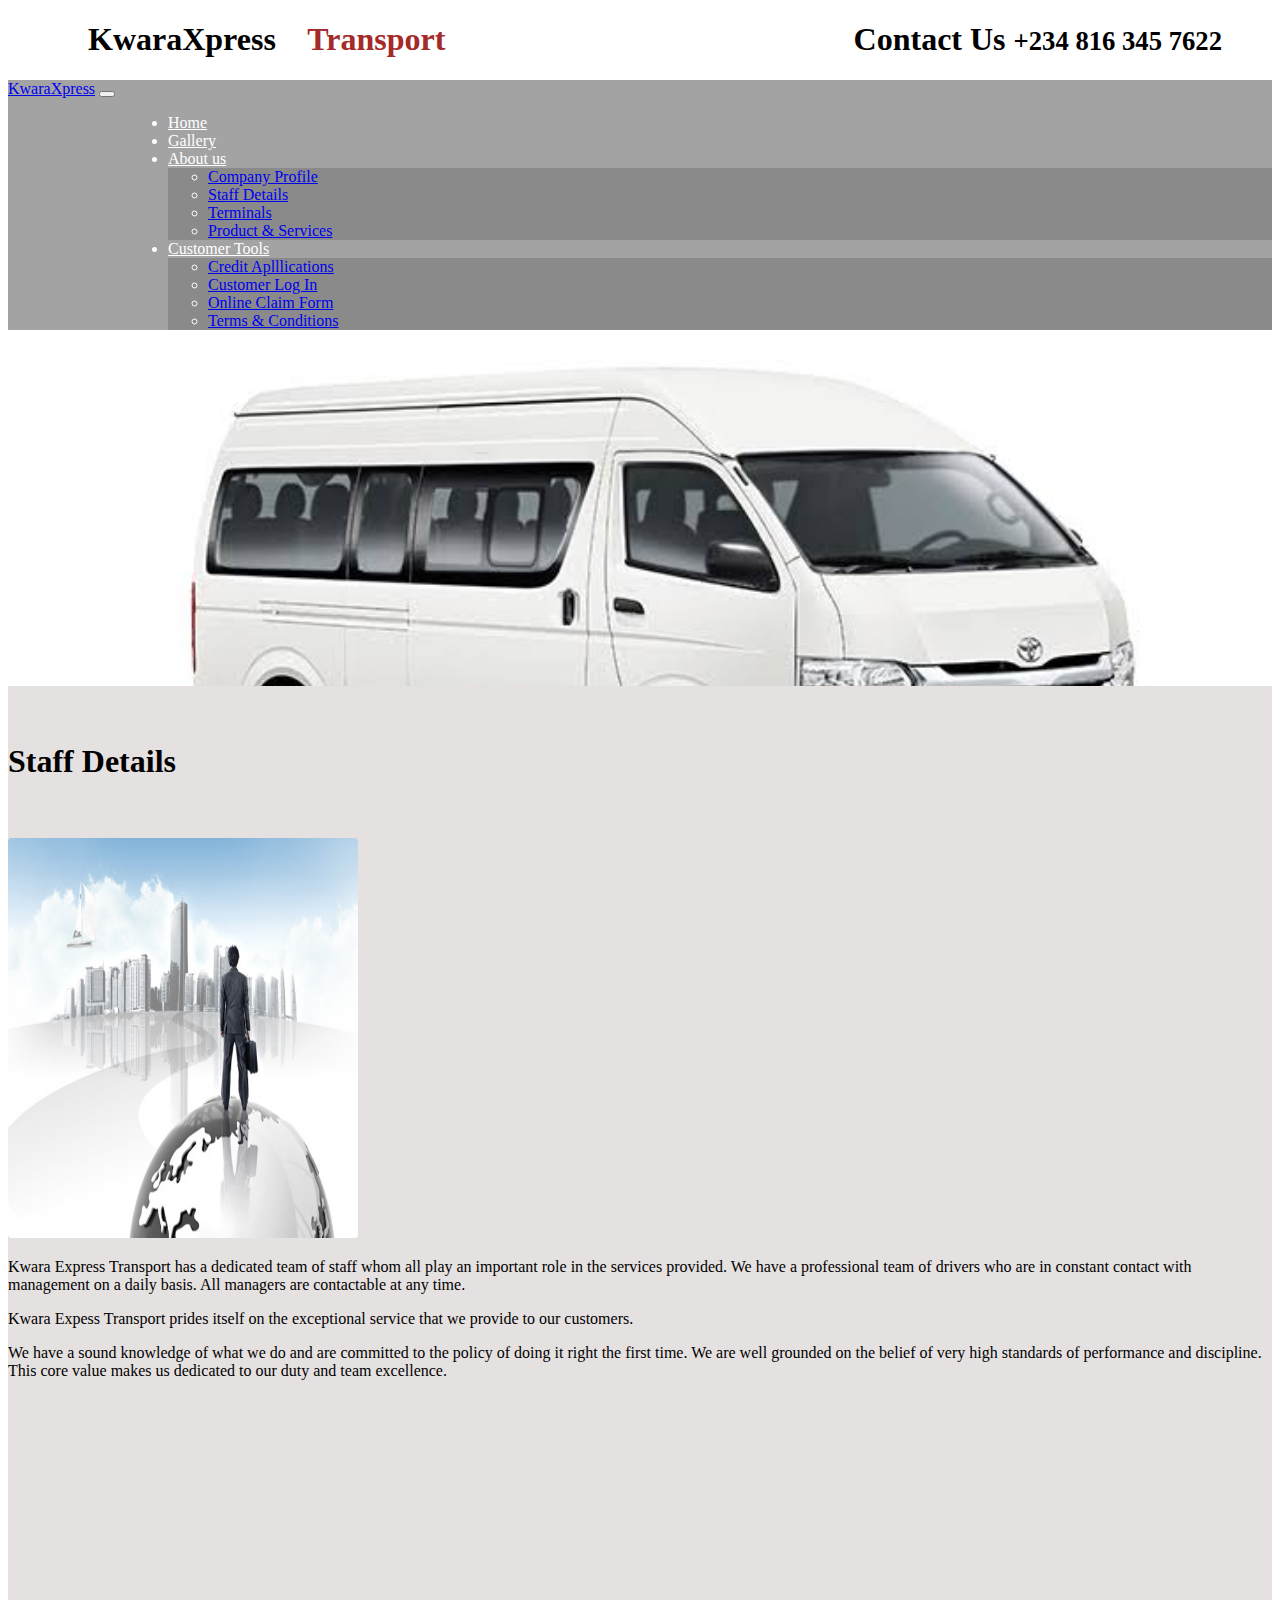
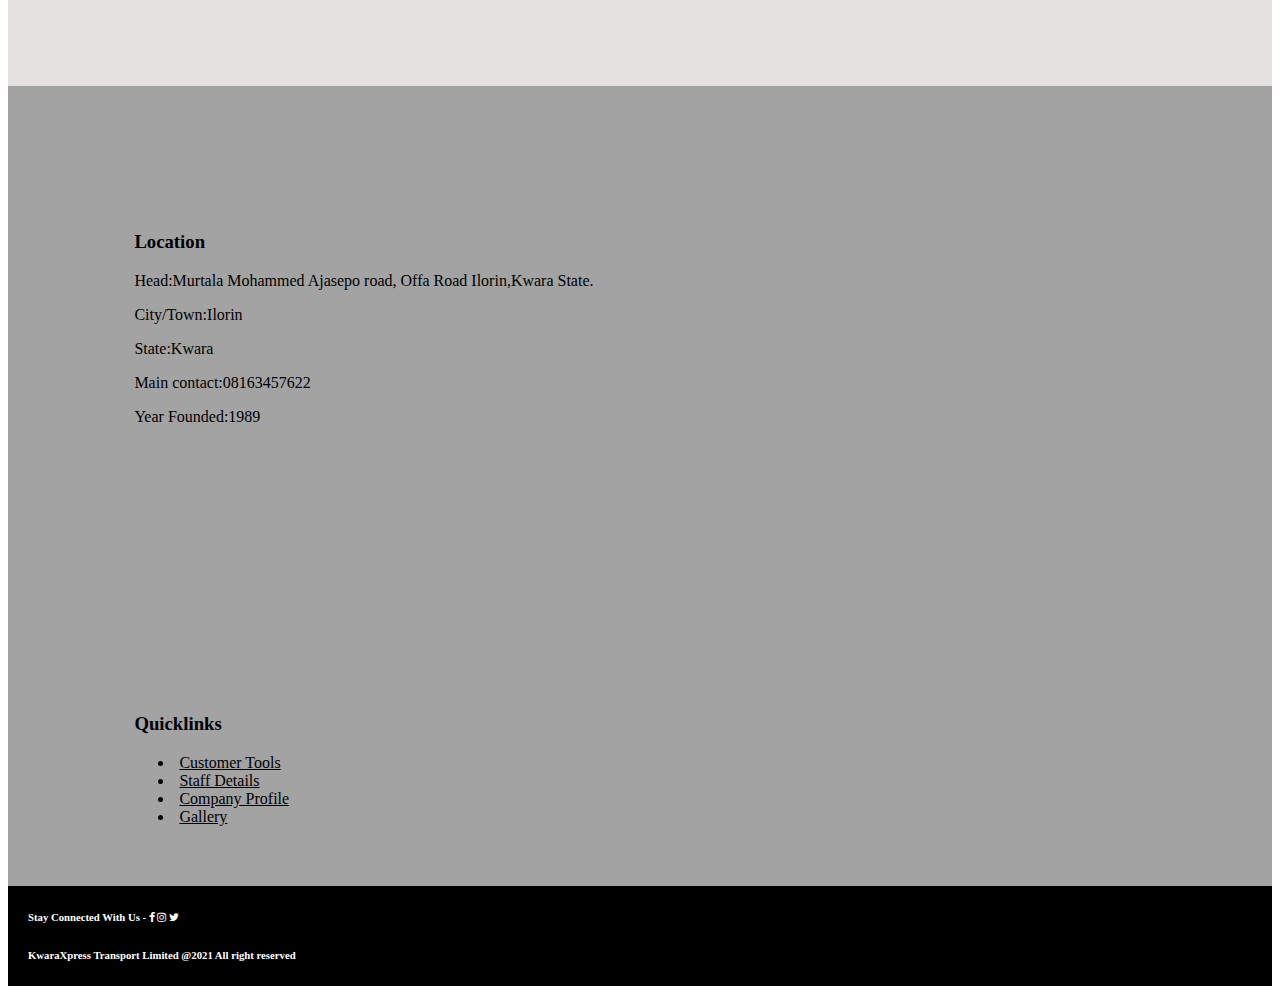
<file: staffdetails.html>
<!DOCTYPE html>
<html lang="en">
<head>
    <meta charset="UTF-8">
    <meta http-equiv="X-UA-Compatible" content="IE=edge">
    <meta name="viewport" content="width=device-width, initial-scale=1.0">
<title>KwaraXpress Transport</title>
<link rel="stylesheet" href="css/font-awesome-4.7.0/css/font-awesome.css">
<link rel="stylesheet" href="https://cdn.jsdelivr.net/npm/bootstrap@5.0.2/dist/css/bootstrap.min.css" integrity="sha384-EVSTQN3/azprG1Anm3QDgpJLIm9Nao0Yz1ztcQTwFspd3yD65VohhpuuCOmLASjC" crossorigin="anonymous">
<script src="https://cdn.jsdelivr.net/npm/bootstrap@5.0.2/dist/js/bootstrap.min.js" integrity="sha384-cVKIPhGWiC2Al4u+LWgxfKTRIcfu0JTxR+EQDz/bgldoEyl4H0zUF0QKbrJ0EcQF" crossorigin="anonymous"></script>

<style>
  .navbar{
    background-color:  rgba(128, 128, 128, 0.726);
  }
  .nav-item{
    margin-left: 120px;
    color: white; 
  }
  .nav-link{
     color: white;
  }
  .contact{
    margin-right:50px;
    float: right;
    margin-right: 50px;
  }
  .logo-text{
    margin-left: 80px;
    color: black;
  }
  .logo-text1{
    color:brown;
  }
  @media only screen and (max-width: 600px) {
    .top-nav{
      display: none;
    }
  }
  @media only screen and (max-width: 600px) {
    .footer-text{
      text-align: center;
    }
}
  .dropdown-menu{
    background-color: rgba(128, 128, 128, 0.726);
  }
  #sliderDiv{
    /* background-image: linear-gradient(to bottom, rgba(245,246,252,0.52),rgba(117,19,93,0.73)), url('pictures/tr1.jpg'); */
    background-image: url('pictures/wap_1.jpg');
    margin:auto;
    padding: 20px;
    width: 100%;
    height: 300px;
    object-fit: cover;
    background-repeat: no-repeat;
    background-size: cover;
}
.footer {
  height:100px;
  background-color:  black;
  color: white;
  overflow: hidden  !important;
}
.nav-ink{
     color: black;
     padding: 5px;
}
</style>
</head>
<body>
  <!--top nav-->
  <div class="top-nav">
      <h1 class="logo-text">KwaraXpress &nbsp;&nbsp;
        <span style="color:brown;">Transport</span>
        <span class="contact" >Contact Us <small class="text text-danger">+234 816 345 7622</small></span>
      </h1>
  </div>
  <!--second nav-->
  <nav class="navbar navbar-expand-lg navbar-light">
    <div class="container-fluid">
      <a class="navbar-brand" href="#">KwaraXpress</a>
      <button class="navbar-toggler" type="button" data-bs-toggle="collapse" data-bs-target="#navbarSupportedContent" aria-controls="navbarSupportedContent" aria-expanded="false" aria-label="Toggle navigation">
        <span class="navbar-toggler-icon"></span>
      </button>
      <div class="collapse navbar-collapse" id="navbarSupportedContent">
        <ul class="navbar-nav me-auto mb-2 mb-lg-0">
          <li class="nav-item">
            <a class="nav-link active" aria-current="page" href="Index.html" style="color: white;">Home</a>
          </li>
          <li class="nav-item">
            <a class="nav-link" href="Gallery.html" style="color: white;">Gallery</a>
          </li>
          <li class="nav-item dropdown">
            <a class="nav-link dropdown-toggle" href="#" id="navbarDropdown" style="color: white;" role="button" data-bs-toggle="dropdown" aria-expanded="false">
              About us
            </a>
            <ul class="dropdown-menu" aria-labelledby="navbarDropdown">
              <li><a class="dropdown-item" href="companyprofile.html">Company Profile</a></li>
              <li><a class="dropdown-item" href="staffdetails.html">Staff Details</a></li>
              <li><a class="dropdown-item" href="Terminals.html">Terminals</a></li>
              <li><a class="dropdown-item" href="products$services.html">Product & Services</a></li>
            </ul>
          </li>
          <li class="nav-item dropdown">
            <a class="nav-link dropdown-toggle" href="#" style="color: white;" id="navbarDropdown" role="button" data-bs-toggle="dropdown" aria-expanded="false">
              Customer Tools
            </a>
            <ul class="dropdown-menu" aria-labelledby="navbarDropdown">
              <li><a class="dropdown-item" href="#">Credit Aplllications</a></li>
              <li><a class="dropdown-item" href="#">Customer Log In</a></li>
              <li><a class="dropdown-item" href="#">Online Claim Form</a></li>
              <li><a class="dropdown-item" href="#">Terms & Conditions</a></li>
            </ul>
          </li>
        </ul>
      </div>
    </div>
  </nav>
  <!--second nav ends-->

   <section>
    <div class="container" >
      <div class="col-12" id="sliderDiv">
      </div> 
  </div>
</section>
<section style="background-color: rgb(230, 225, 225); height: 1000px; ">
  <div><br><br>
      <h1 class="text text-center">Staff Details</h1><br><br>
      <div class="container"> 
        <div class="row">
            <div class="col-lg-4">
                <img src="pictures/staff.jpg" style="width: 350px; height: 400px; border-radius: 4px;">
            </div> 
            <div class="col-lg-6">
                <p>
                    Kwara Express Transport has a dedicated team of staff whom all play an important role in the services provided. We have a professional team of drivers who are in constant contact with management on a daily basis. All managers are contactable at any time.
                </p>
                <p>
                    Kwara Expess Transport prides itself on the exceptional service that we provide to our customers.
               </p>
               <p>
                We have a sound knowledge of what we do and are committed to the policy of doing it right the first time. We are well grounded on the belief of very high standards of performance and discipline. This core value makes us dedicated to our duty and team excellence.
               </p>
            </div>
           </div>
        </div>
    </div>
    </section>

    <section style="background-color: rgba(128, 128, 128, 0.726); height: 800px; overflow: hidden;">
      <div class="container">
        <div class="row">
          <div class=" col-lg-4  col-md-6 col-sm-12" style="padding: 10%;">
            <h3>Location</h3>
              <p>Head:Murtala Mohammed Ajasepo road, Offa Road Ilorin,Kwara State.</p>
              <p>City/Town:Ilorin </p>
              <p>State:Kwara</p>
              <p>Main contact:08163457622</p>
              <p>Year Founded:1989
          </div>
          <div class=" col-lg-4  col-md-6 col-sm-12" style="padding: 10%;">
            <h3>Quicklinks</h3>
            <ul>
              <li><a class="nav-ink" href="#">Customer Tools</a></li>
              <li><a class="nav-ink" href="staffdetails.html">Staff Details</a></li>
              <li><a class="nav-ink" href="companyprofile.html">Company Profile</a></li>
              <li><a class="nav-ink" href="Gallery.html">Gallery</a></li>
            </ul>
          </div>
          <div  class=" col-lg-4  col-md-6 col-sm-12" style="padding: 10%">
            <h3>Supported Payment Method</h3>
            <img src="pictures/card.jpg" style="height: 150px; width: 250px;">
          </div>
        </div>
      </div>
    </section>
    <!--footer-->
    <footer class="footer" >
      <div class="Container">
        <div class="row" style="margin: 20px;">
          <div class="col-12 col-lg-6 col-md-6">
            <h6 class="footer-text">Stay Connected With Us -
              <span><i class="fa fa-facebook"></i></span>
        <span><i class="fa fa-instagram"></i></span>
        <span><i class="fa fa-twitter"></i></span>
        </h6>
          </div>
          <div class="col-12 col-lg-6 col-md-6">
            <h6 class="footer-text">KwaraXpress Transport Limited @2021 All right reserved</h5>
          </div>
        </div>
      </div>
    </footer>
    </body>
    </html>
</file>
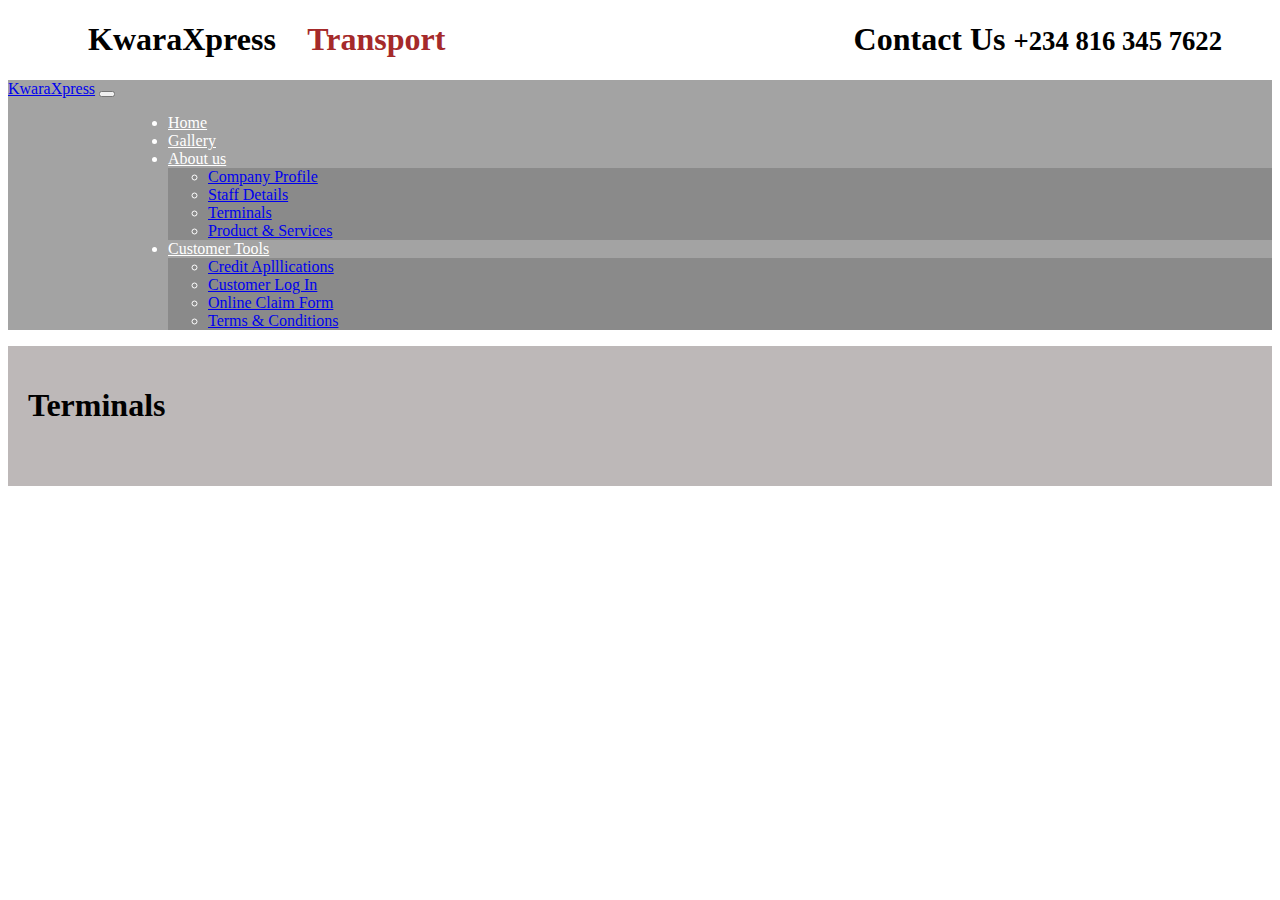
<file: Terminals.html>
<!DOCTYPE html>
<html lang="en">
<head>
    <meta charset="UTF-8">
    <meta http-equiv="X-UA-Compatible" content="IE=edge">
    <meta name="viewport" content="width=device-width, initial-scale=1.0">
<title>KwaraXpress Transport</title>
<link rel="stylesheet" href="css/font-awesome-4.7.0/css/font-awesome.css">
<link rel="stylesheet" href="https://cdn.jsdelivr.net/npm/bootstrap@5.0.2/dist/css/bootstrap.min.css" integrity="sha384-EVSTQN3/azprG1Anm3QDgpJLIm9Nao0Yz1ztcQTwFspd3yD65VohhpuuCOmLASjC" crossorigin="anonymous">
<script src="https://cdn.jsdelivr.net/npm/bootstrap@5.0.2/dist/js/bootstrap.min.js" integrity="sha384-cVKIPhGWiC2Al4u+LWgxfKTRIcfu0JTxR+EQDz/bgldoEyl4H0zUF0QKbrJ0EcQF" crossorigin="anonymous"></script>

<style>
  .navbar{
    background-color:  rgba(128, 128, 128, 0.726);
  }
  .nav-item{
    margin-left: 120px;
    color: white; 
  }
  .nav-link{
     color: white;
  }
  .contact{
    margin-right:50px;
    float: right;
    margin-right: 50px;
  }
  .logo-text{
    margin-left: 80px;
    color: black;
  }
  .logo-text1{
    color:brown;
  }
  @media only screen and (max-width: 600px) {
    .top-nav{
      display: none;
    }
}
.dropdown-menu{
    background-color:  rgba(128, 128, 128, 0.726);
  }
.footer {
  bottom:0;
  width:100%;
  height:60px;
  background-color:  rgba(128, 128, 128, 0.726);
  color: white;
  text-align: center;
  margin-top: -40px;
  }
  .demo{
  background-color: white;
  position: relative;
  border-radius: 20px;
  margin:40px;
  display: block;
  padding: 30px;
  height: 500px;
  width: 300px;
}
</style>
</head>
<body>
  <!--top nav-->
  <div class="top-nav">
      <h1 class="logo-text">KwaraXpress &nbsp;&nbsp;
        <span style="color:brown;">Transport</span>
        <span class="contact" >Contact Us <small class="text text-danger">+234 816 345 7622</small></span>
      </h1>
  </div>
  <!--second nav-->
  <nav class="navbar navbar-expand-lg navbar-light">
    <div class="container-fluid">
      <a class="navbar-brand" href="#">KwaraXpress</a>
      <button class="navbar-toggler" type="button" data-bs-toggle="collapse" data-bs-target="#navbarSupportedContent" aria-controls="navbarSupportedContent" aria-expanded="false" aria-label="Toggle navigation">
        <span class="navbar-toggler-icon"></span>
      </button>
      <div class="collapse navbar-collapse" id="navbarSupportedContent">
        <ul class="navbar-nav me-auto mb-2 mb-lg-0">
          <li class="nav-item">
            <a class="nav-link active" aria-current="page" href="Index.html" style="color: white;">Home</a>
          </li>
          <li class="nav-item">
            <a class="nav-link" href="Gallery.html" style="color: white;">Gallery</a>
          </li>
          <li class="nav-item dropdown">
            <a class="nav-link dropdown-toggle" href="#" id="navbarDropdown" style="color: white;" role="button" data-bs-toggle="dropdown" aria-expanded="false">
              About us
            </a>
            <ul class="dropdown-menu" aria-labelledby="navbarDropdown">
              <li><a class="dropdown-item" href="companyprofile.html">Company Profile</a></li>
              <li><a class="dropdown-item" href="staffdetails.html">Staff Details</a></li>
              <li><a class="dropdown-item" href="Terminals.html">Terminals</a></li>
              <li><a class="dropdown-item" href="products$services.html">Product & Services</a></li>
            </ul>
          </li>
          <li class="nav-item dropdown">
            <a class="nav-link dropdown-toggle" href="#" style="color: white;" id="navbarDropdown" role="button" data-bs-toggle="dropdown" aria-expanded="false">
              Customer Tools
            </a>
            <ul class="dropdown-menu" aria-labelledby="navbarDropdown">
              <li><a class="dropdown-item" href="#">Credit Aplllications</a></li>
              <li><a class="dropdown-item" href="#">Customer Log In</a></li>
              <li><a class="dropdown-item" href="#">Online Claim Form</a></li>
              <li><a class="dropdown-item" href="#">Terms & Conditions</a></li>
            </ul>
          </li>
        </ul>
      </div>
    </div>
  </nav>
  <!--second nav ends-->
</section>
<section>
    <div style="background-color: rgb(189, 184, 184); height: 100px; padding: 20px; ">
      <h1 class="text text-center">Terminals</h1><br><br></div>
</div>
</section>
<section>
        </body>
        </html>
</file>
